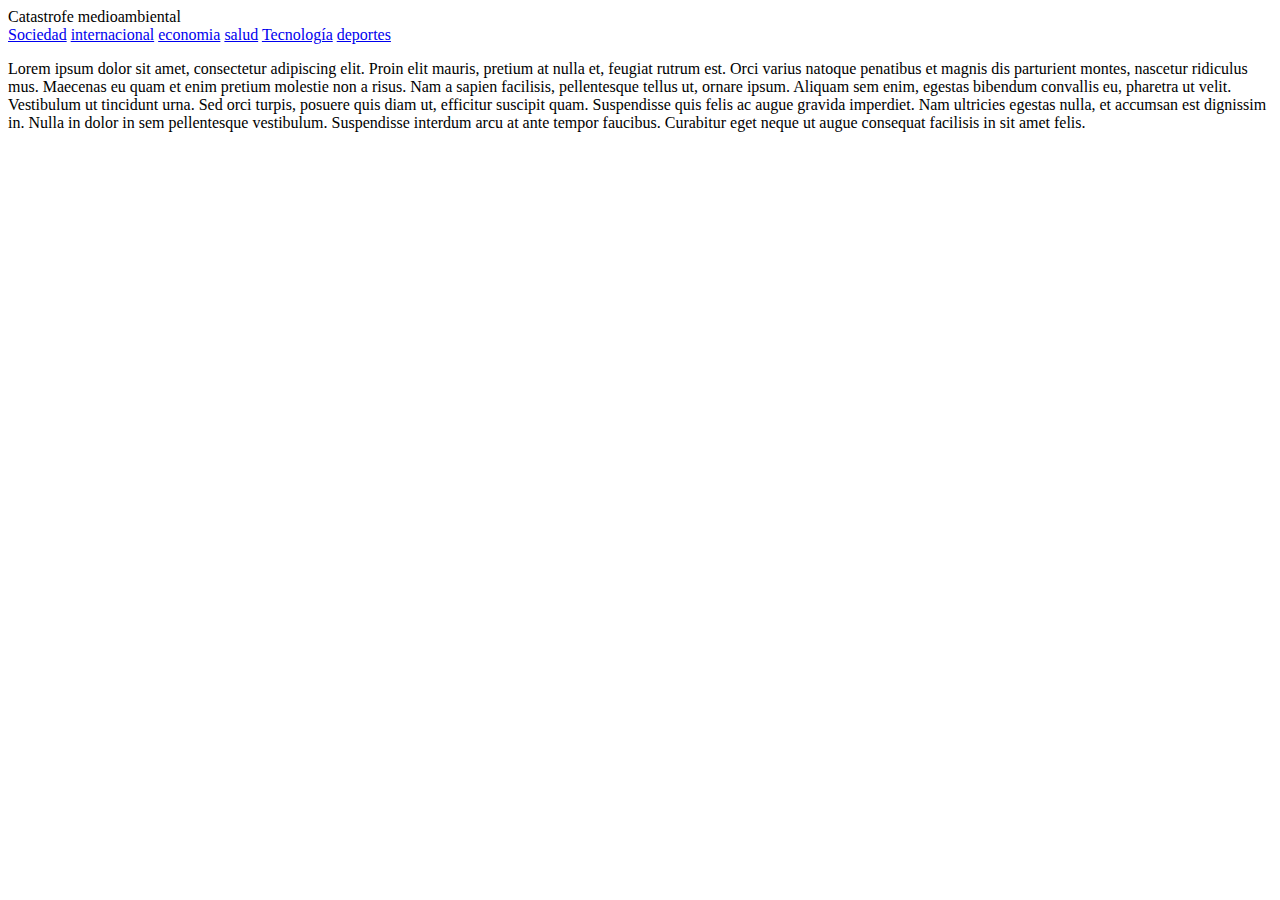
<file: index.html>
<!DOCTYPE html>
<html lang="">
  <head>
    <meta charset="utf-8">
    <link rel="stylesheet" href="./estilos.css">

    <title>El pais</title>
  </head>
  <body>
    <header>Catastrofe medioambiental </header>
    <a href="sociedad.html">Sociedad</a>
    <a href="internacional.html">internacional</a>
    <a href="economia.html">economia</a>
    <a href="salud.html">salud</a>
    <a href="tecnología.html">Tecnología</a>
    <a href="Deportes.html">deportes</a>
    <main>
      <p>Lorem ipsum dolor sit amet, consectetur adipiscing elit. Proin elit mauris, pretium at nulla et, feugiat rutrum est. Orci varius natoque penatibus et magnis dis parturient montes, nascetur ridiculus mus. Maecenas eu quam et enim pretium molestie non a risus. Nam a sapien facilisis, pellentesque tellus ut, ornare ipsum. Aliquam sem enim, egestas bibendum convallis eu, pharetra ut velit. Vestibulum ut tincidunt urna. Sed orci turpis, posuere quis diam ut, efficitur suscipit quam. Suspendisse quis felis ac augue gravida imperdiet. Nam ultricies egestas nulla, et accumsan est dignissim in. Nulla in dolor in sem pellentesque vestibulum. Suspendisse interdum arcu at ante tempor faucibus. Curabitur eget neque ut augue consequat facilisis in sit amet felis.</p>
    </main>
    <footer></footer>
  </body>
</html>
</file>
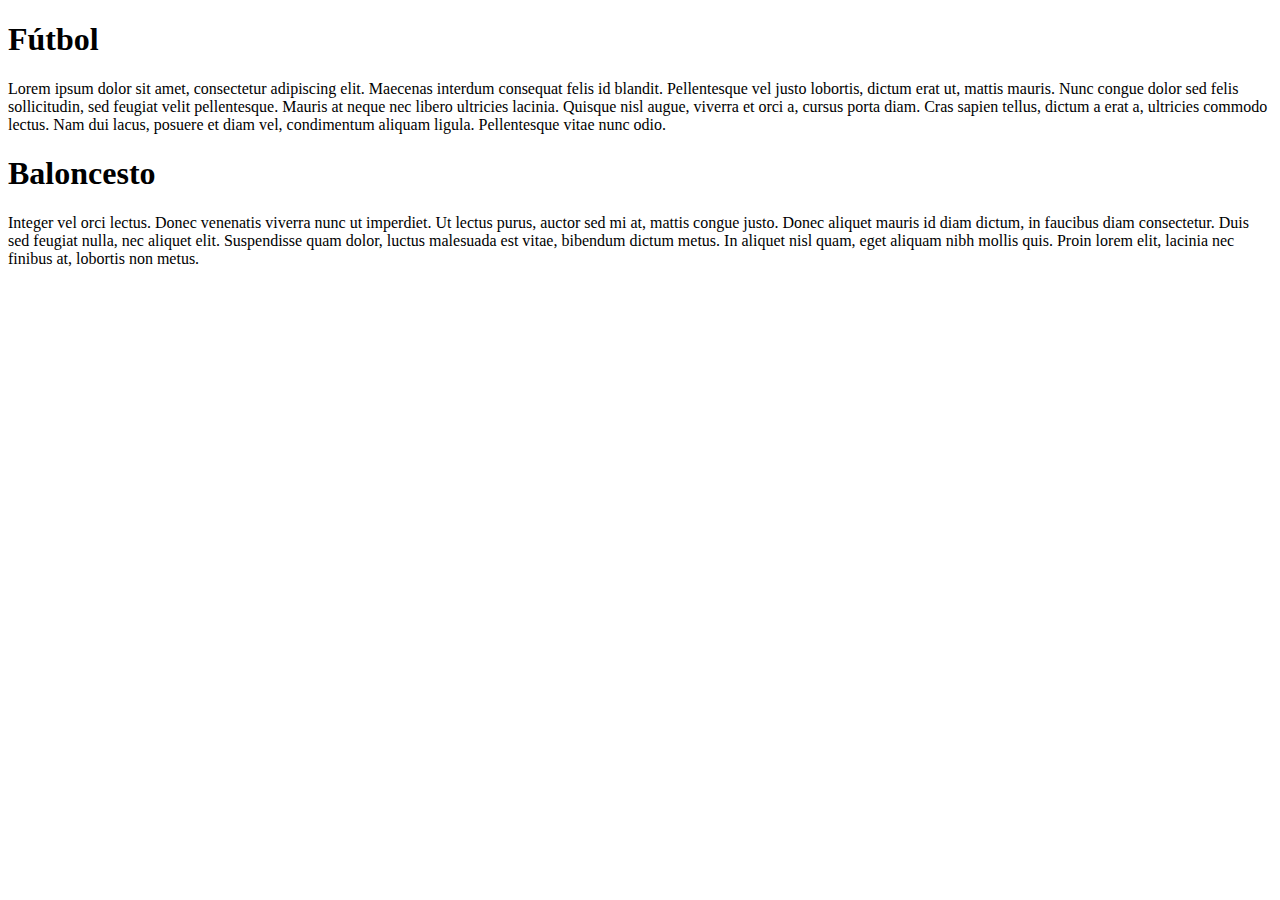
<file: Deportes.html>
<!DOCTYPE html>
<html lang="">
  <head>
    <meta charset="utf-8">
    <title></title>
  </head>
  <body>
    <main>
      <section>
        <article>
      <h1>Fútbol</h1>
      <div>Lorem ipsum dolor sit amet, consectetur adipiscing elit. Maecenas interdum consequat felis id blandit. Pellentesque vel justo lobortis, dictum erat ut, mattis mauris. Nunc congue dolor sed felis sollicitudin, sed feugiat velit pellentesque. Mauris at neque nec libero ultricies lacinia. Quisque nisl augue, viverra et orci a, cursus porta diam. Cras sapien tellus, dictum a erat a, ultricies commodo lectus. Nam dui lacus, posuere et diam vel, condimentum aliquam ligula. Pellentesque vitae nunc odio.</div>
    </article>
  </section>

      <section>
        <article>
      <h1>Baloncesto</h1>
      <div>Integer vel orci lectus. Donec venenatis viverra nunc ut imperdiet. Ut lectus purus, auctor sed mi at, mattis congue justo. Donec aliquet mauris id diam dictum, in faucibus diam consectetur. Duis sed feugiat nulla, nec aliquet elit. Suspendisse quam dolor, luctus malesuada est vitae, bibendum dictum metus. In aliquet nisl quam, eget aliquam nibh mollis quis. Proin lorem elit, lacinia nec finibus at, lobortis non metus.</div>
      

        </article>
      </section>
    </main>
    <footer></footer>
  </body>
</html>
</file>
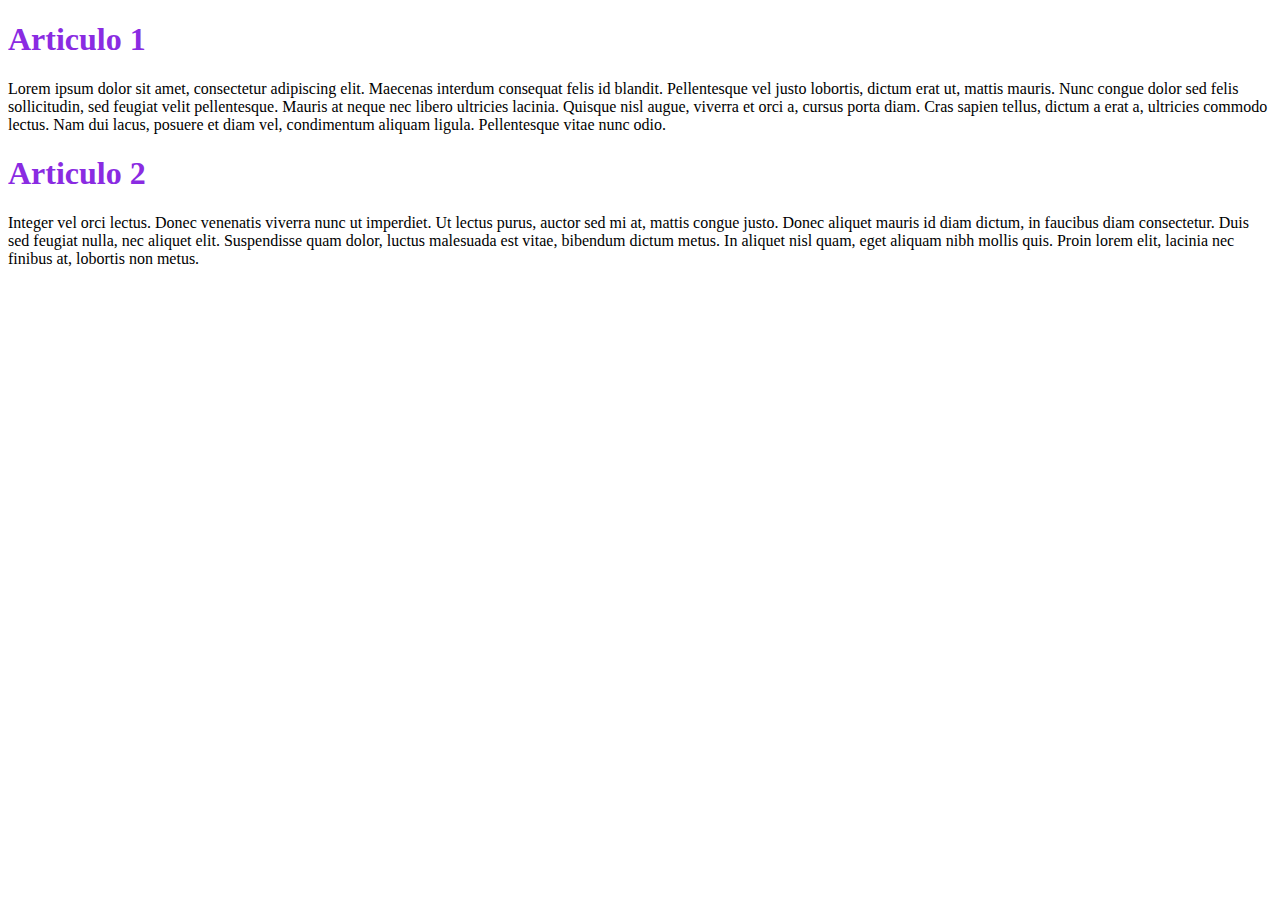
<file: economia.html>
<!DOCTYPE html>
<html lang="">
  <head>
    <meta charset="utf-8">
    <link rel="stylesheet" href="./estilos.css">
    <title></title>
  </head>
  <body>
    
    <main>
      <section>
        <article>
      <h1>Articulo 1</h1>
      <div>Lorem ipsum dolor sit amet, consectetur adipiscing elit. Maecenas interdum consequat felis id blandit. Pellentesque vel justo lobortis, dictum erat ut, mattis mauris. Nunc congue dolor sed felis sollicitudin, sed feugiat velit pellentesque. Mauris at neque nec libero ultricies lacinia. Quisque nisl augue, viverra et orci a, cursus porta diam. Cras sapien tellus, dictum a erat a, ultricies commodo lectus. Nam dui lacus, posuere et diam vel, condimentum aliquam ligula. Pellentesque vitae nunc odio.</div>
    </article>
  </section>

      <section>
        <article>
      <h1>Articulo 2</h1>
      <div>Integer vel orci lectus. Donec venenatis viverra nunc ut imperdiet. Ut lectus purus, auctor sed mi at, mattis congue justo. Donec aliquet mauris id diam dictum, in faucibus diam consectetur. Duis sed feugiat nulla, nec aliquet elit. Suspendisse quam dolor, luctus malesuada est vitae, bibendum dictum metus. In aliquet nisl quam, eget aliquam nibh mollis quis. Proin lorem elit, lacinia nec finibus at, lobortis non metus.</div>
      

        </article>
      </section>
    </main>
    <footer></footer>
  </body>
</html>
</file>
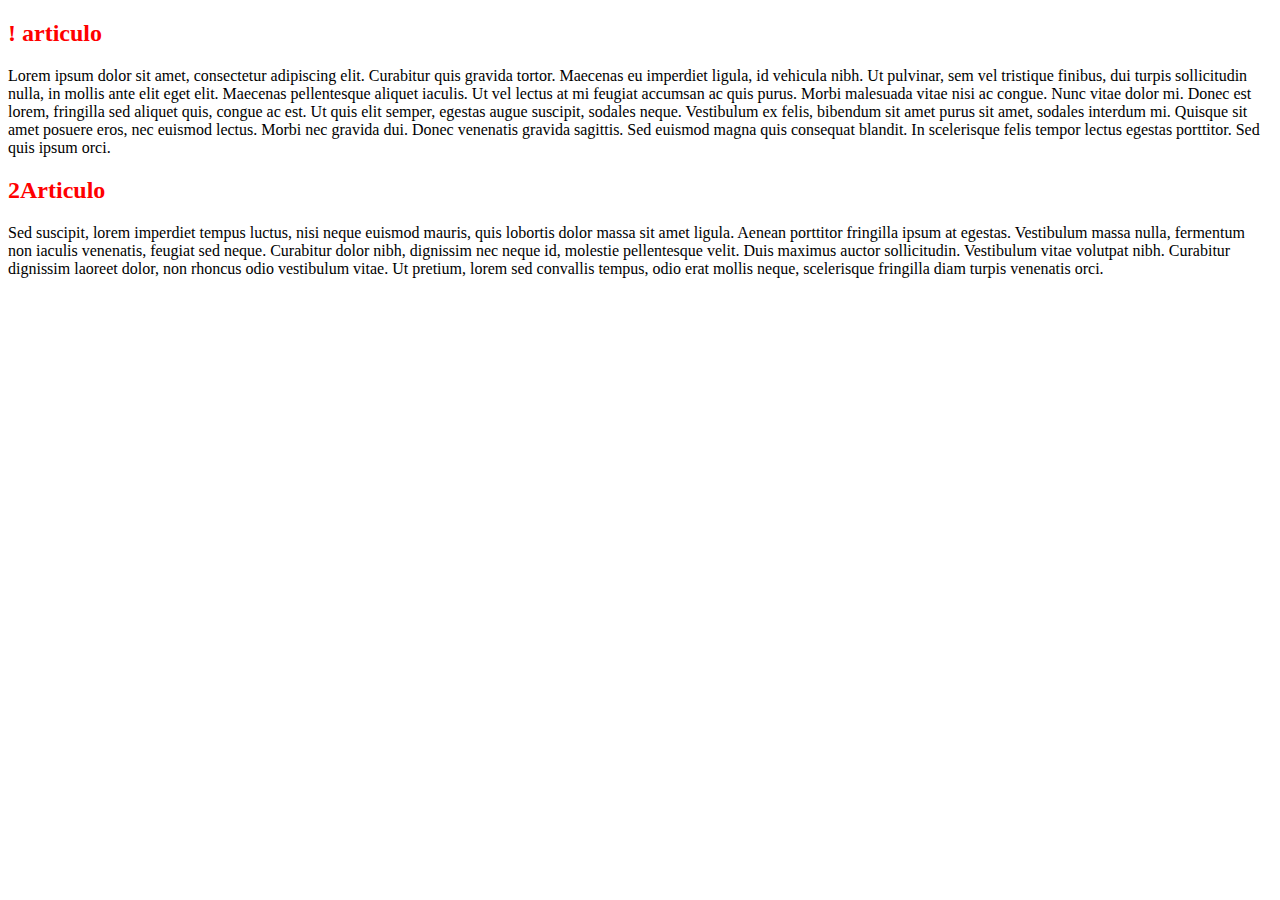
<file: internacional.html>
<!DOCTYPE html>
 <html lang="en">
 <head>
    <meta charset="UTF-8">
    <meta name="viewport" content="width=device-width, initial-scale=1.0">
    <link rel="stylesheet" href="./estilos.css">
    <title>Internacional</title>
 </head>
 <body>
    <section>
        <article>
            <h2 class="enunciados">! articulo</h2>
        <p>Lorem ipsum dolor sit amet, consectetur adipiscing elit. Curabitur quis gravida tortor. Maecenas eu imperdiet ligula, id vehicula nibh. Ut pulvinar, sem vel tristique finibus, dui turpis sollicitudin nulla, in mollis ante elit eget elit. Maecenas pellentesque aliquet iaculis. Ut vel lectus at mi feugiat accumsan ac quis purus. Morbi malesuada vitae nisi ac congue. Nunc vitae dolor mi. Donec est lorem, fringilla sed aliquet quis, congue ac est. Ut quis elit semper, egestas augue suscipit, sodales neque. Vestibulum ex felis, bibendum sit amet purus sit amet, sodales interdum mi. Quisque sit amet posuere eros, nec euismod lectus. Morbi nec gravida dui. Donec venenatis gravida sagittis. Sed euismod magna quis consequat blandit. In scelerisque felis tempor lectus egestas porttitor. Sed quis ipsum orci.</p>
        </article>
    </section>
        
    <section>
        <article>
         <h2 class="enunciados">2Articulo</h2>
        <p>Sed suscipit, lorem imperdiet tempus luctus, nisi neque euismod mauris, quis lobortis dolor massa sit amet ligula. Aenean porttitor fringilla ipsum at egestas. Vestibulum massa nulla, fermentum non iaculis venenatis, feugiat sed neque. Curabitur dolor nibh, dignissim nec neque id, molestie pellentesque velit. Duis maximus auctor sollicitudin. Vestibulum vitae volutpat nibh. Curabitur dignissim laoreet dolor, non rhoncus odio vestibulum vitae. Ut pretium, lorem sed convallis tempus, odio erat mollis neque, scelerisque fringilla diam turpis venenatis orci.</p>
    
        </article>
    </section>
       
 </body>
 </html>
</file>
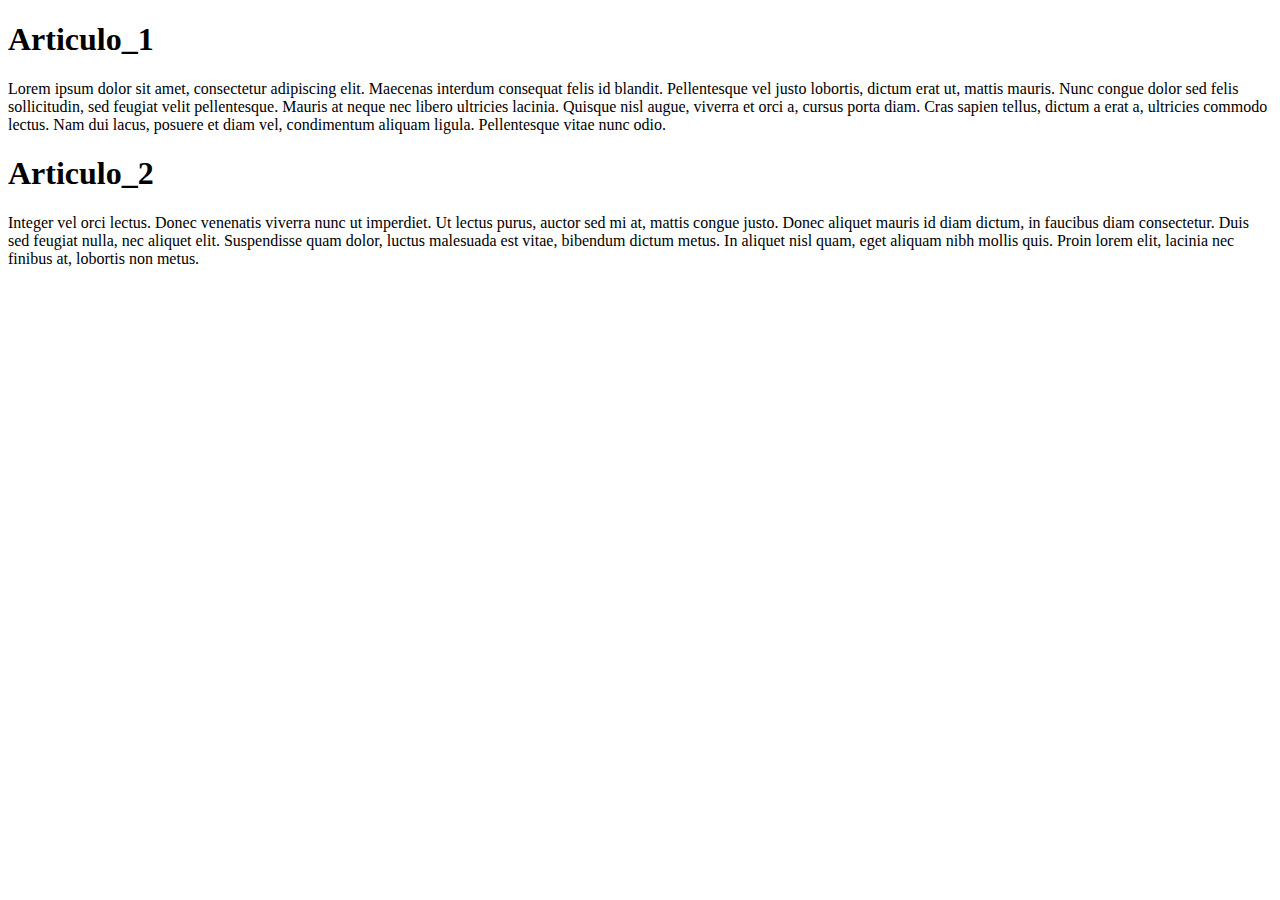
<file: salud.html>
<!DOCTYPE html>
<html lang="">
  <head>
    <meta charset="utf-8">
    <title></title>
  </head>
  <body>
    <main>
      <section>
        <article>
      <h1>Articulo_1</h1>
      <div>Lorem ipsum dolor sit amet, consectetur adipiscing elit. Maecenas interdum consequat felis id blandit. Pellentesque vel justo lobortis, dictum erat ut, mattis mauris. Nunc congue dolor sed felis sollicitudin, sed feugiat velit pellentesque. Mauris at neque nec libero ultricies lacinia. Quisque nisl augue, viverra et orci a, cursus porta diam. Cras sapien tellus, dictum a erat a, ultricies commodo lectus. Nam dui lacus, posuere et diam vel, condimentum aliquam ligula. Pellentesque vitae nunc odio.</div>
    </article>
  </section>

      <section>
        <article>
      <h1>Articulo_2</h1>
      <div>Integer vel orci lectus. Donec venenatis viverra nunc ut imperdiet. Ut lectus purus, auctor sed mi at, mattis congue justo. Donec aliquet mauris id diam dictum, in faucibus diam consectetur. Duis sed feugiat nulla, nec aliquet elit. Suspendisse quam dolor, luctus malesuada est vitae, bibendum dictum metus. In aliquet nisl quam, eget aliquam nibh mollis quis. Proin lorem elit, lacinia nec finibus at, lobortis non metus.</div>
      

        </article>
      </section>
    </main>
    <footer></footer>
  </body>
</html>
</file>
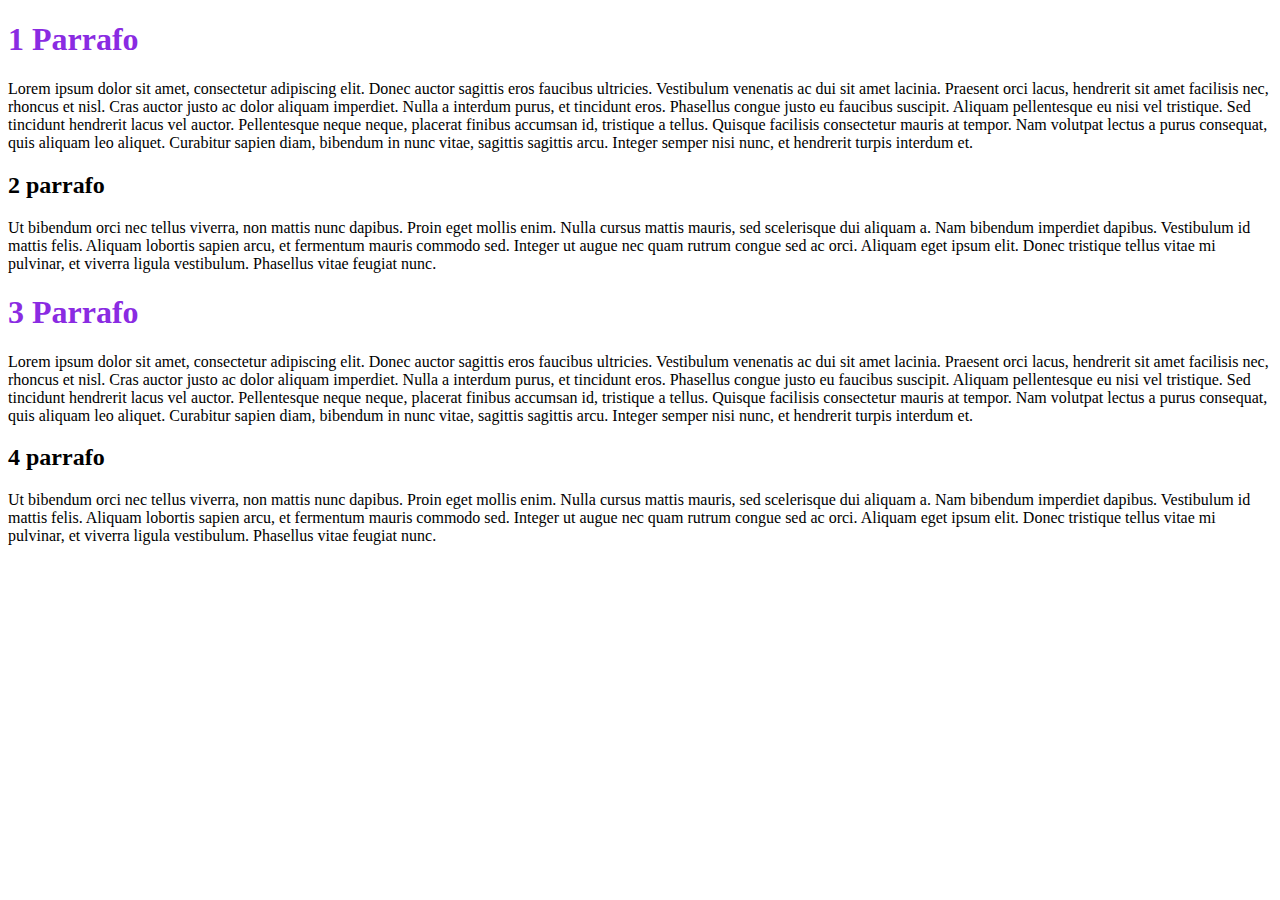
<file: sociedad.html>
<!DOCTYPE html>
<html lang="">
  <head>
    <meta charset="utf-8">
    <link rel="stylesheet" href="./estilos.css">
    <title></title>
  </head>
  <body>
    
    <main>
      <h1>1 Parrafo</h1>
      <p>Lorem ipsum dolor sit amet, consectetur adipiscing elit. Donec auctor sagittis eros faucibus ultricies. Vestibulum venenatis ac dui sit amet lacinia. Praesent orci lacus, hendrerit sit amet facilisis nec, rhoncus et nisl. Cras auctor justo ac dolor aliquam imperdiet. Nulla a interdum purus, et tincidunt eros. Phasellus congue justo eu faucibus suscipit. Aliquam pellentesque eu nisi vel tristique. Sed tincidunt hendrerit lacus vel auctor. Pellentesque neque neque, placerat finibus accumsan id, tristique a tellus. Quisque facilisis consectetur mauris at tempor. Nam volutpat lectus a purus consequat, quis aliquam leo aliquet. Curabitur sapien diam, bibendum in nunc vitae, sagittis sagittis arcu. Integer semper nisi nunc, et hendrerit turpis interdum et.</p>
      <h2>2 parrafo</h2>
      <p>Ut bibendum orci nec tellus viverra, non mattis nunc dapibus. Proin eget mollis enim. Nulla cursus mattis mauris, sed scelerisque dui aliquam a. Nam bibendum imperdiet dapibus. Vestibulum id mattis felis. Aliquam lobortis sapien arcu, et fermentum mauris commodo sed. Integer ut augue nec quam rutrum congue sed ac orci. Aliquam eget ipsum elit. Donec tristique tellus vitae mi pulvinar, et viverra ligula vestibulum. Phasellus vitae feugiat nunc.
      </p>

      <h1>3 Parrafo</h1>
      <p>Lorem ipsum dolor sit amet, consectetur adipiscing elit. Donec auctor sagittis eros faucibus ultricies. Vestibulum venenatis ac dui sit amet lacinia. Praesent orci lacus, hendrerit sit amet facilisis nec, rhoncus et nisl. Cras auctor justo ac dolor aliquam imperdiet. Nulla a interdum purus, et tincidunt eros. Phasellus congue justo eu faucibus suscipit. Aliquam pellentesque eu nisi vel tristique. Sed tincidunt hendrerit lacus vel auctor. Pellentesque neque neque, placerat finibus accumsan id, tristique a tellus. Quisque facilisis consectetur mauris at tempor. Nam volutpat lectus a purus consequat, quis aliquam leo aliquet. Curabitur sapien diam, bibendum in nunc vitae, sagittis sagittis arcu. Integer semper nisi nunc, et hendrerit turpis interdum et.</p>
      <h2>4 parrafo</h2>
      <p>Ut bibendum orci nec tellus viverra, non mattis nunc dapibus. Proin eget mollis enim. Nulla cursus mattis mauris, sed scelerisque dui aliquam a. Nam bibendum imperdiet dapibus. Vestibulum id mattis felis. Aliquam lobortis sapien arcu, et fermentum mauris commodo sed. Integer ut augue nec quam rutrum congue sed ac orci. Aliquam eget ipsum elit. Donec tristique tellus vitae mi pulvinar, et viverra ligula vestibulum. Phasellus vitae feugiat nunc.
      </p>
    </main>
    <footer></footer>
  </body>
</html>
</file>
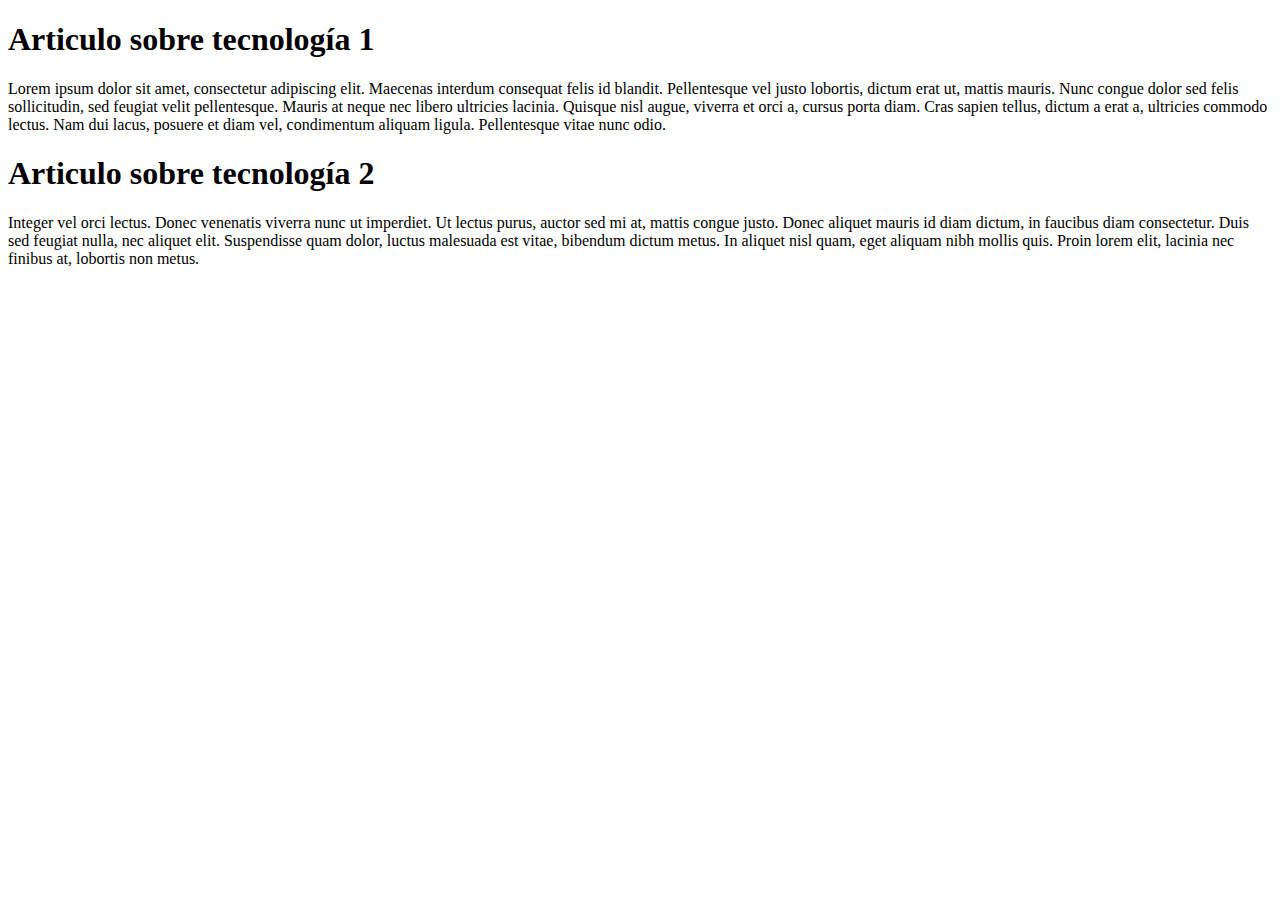
<file: tecnología.html>
<!DOCTYPE html>
<html lang="">
  <head>
    <meta charset="utf-8">
    <title></title>
  </head>
  <body>
    <main>
      <section>
        <article>
      <h1>Articulo sobre tecnología 1</h1>
      <div>Lorem ipsum dolor sit amet, consectetur adipiscing elit. Maecenas interdum consequat felis id blandit. Pellentesque vel justo lobortis, dictum erat ut, mattis mauris. Nunc congue dolor sed felis sollicitudin, sed feugiat velit pellentesque. Mauris at neque nec libero ultricies lacinia. Quisque nisl augue, viverra et orci a, cursus porta diam. Cras sapien tellus, dictum a erat a, ultricies commodo lectus. Nam dui lacus, posuere et diam vel, condimentum aliquam ligula. Pellentesque vitae nunc odio.</div>
    </article>
  </section>

      <section>
        <article>
      <h1>Articulo sobre tecnología 2</h1>
      <div>Integer vel orci lectus. Donec venenatis viverra nunc ut imperdiet. Ut lectus purus, auctor sed mi at, mattis congue justo. Donec aliquet mauris id diam dictum, in faucibus diam consectetur. Duis sed feugiat nulla, nec aliquet elit. Suspendisse quam dolor, luctus malesuada est vitae, bibendum dictum metus. In aliquet nisl quam, eget aliquam nibh mollis quis. Proin lorem elit, lacinia nec finibus at, lobortis non metus.</div>
      

        </article>
      </section>
    </main>
    <footer></footer>
  </body>
</html>
</file>
<file: estilos.css>
h1{
  color: blueviolet;
}
.enunciados{
  color:red
}
</file>
